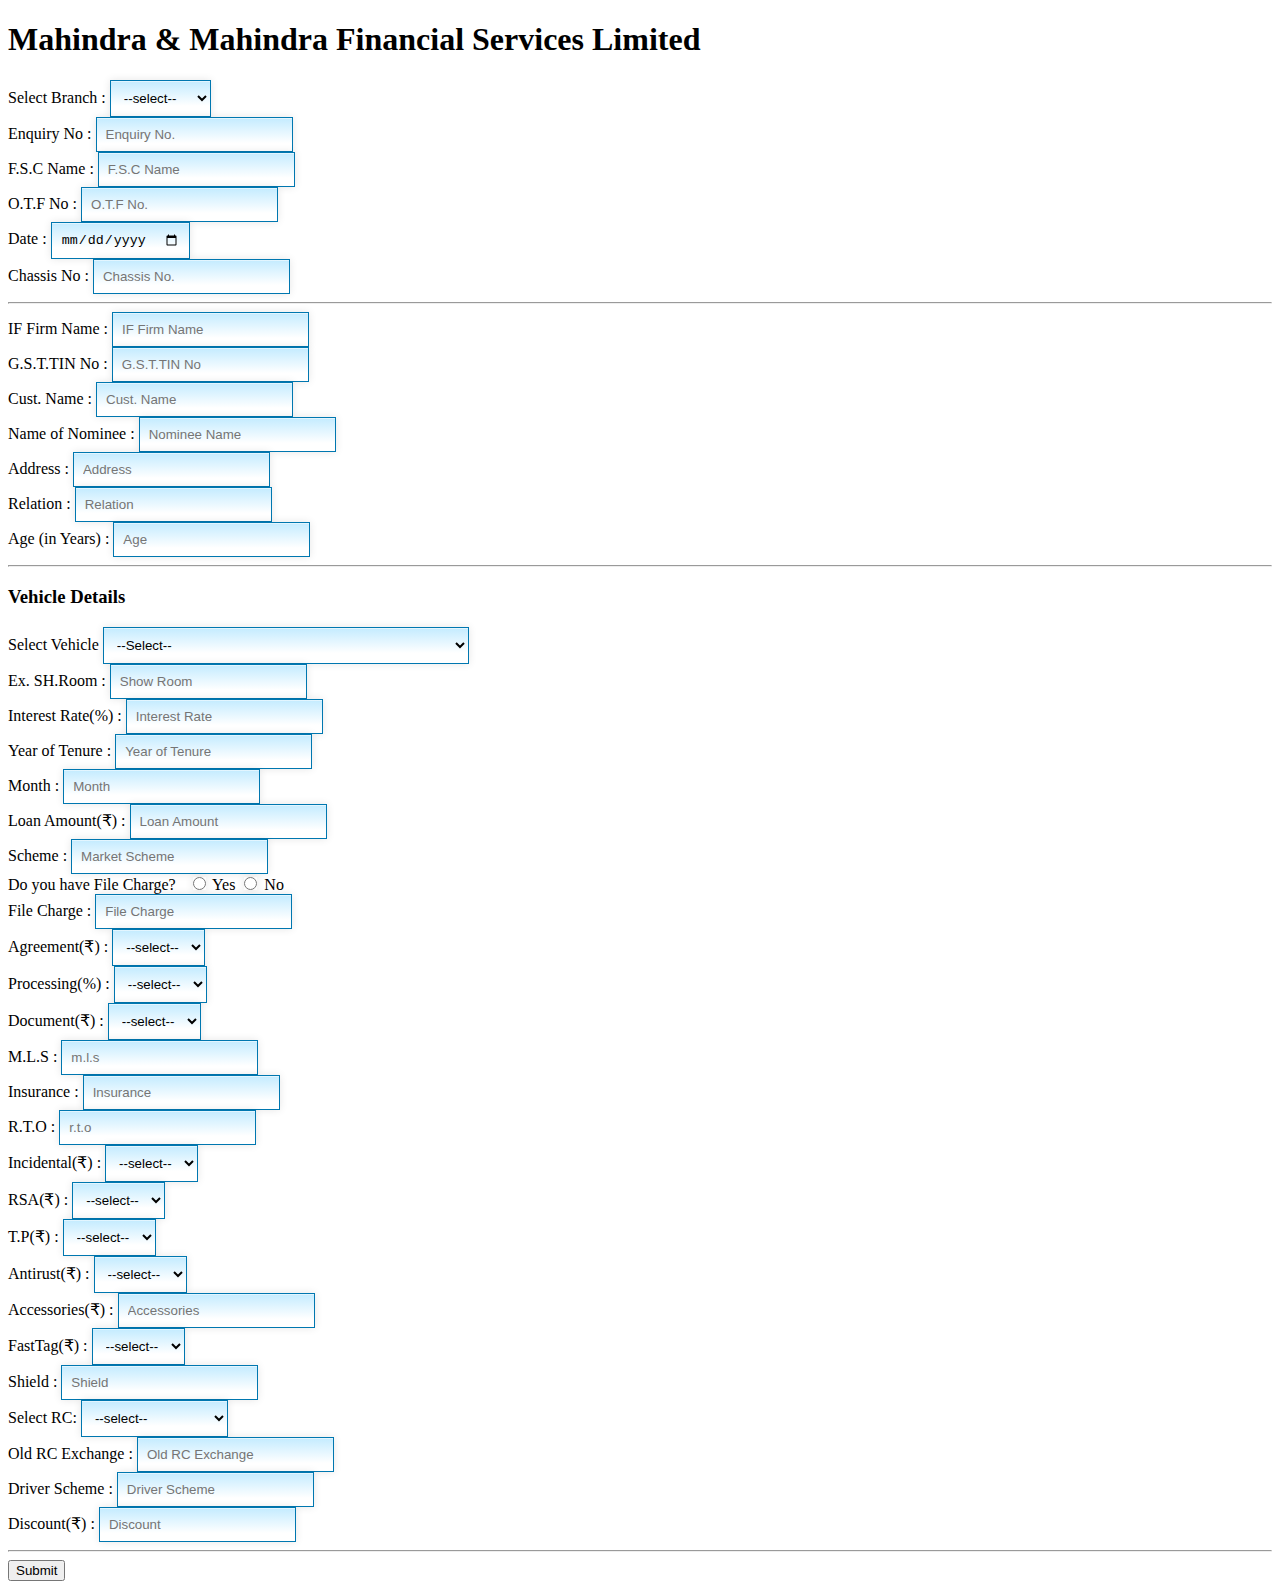
<file: index.html>
<!doctype html>
<html lang="en">

<head>
    <!-- Required meta tags -->
    <meta charset="utf-8">
    <meta name="viewport" content="width=device-width, initial-scale=1">
    <meta name="author" content="Shambhoo nath Sinha">
    <!-- Bootstrap CSS -->
    <link href="https://cdn.jsdelivr.net/npm/bootstrap@5.1.3/dist/css/bootstrap.min.css" rel="stylesheet"
        integrity="sha384-1BmE4kWBq78iYhFldvKuhfTAU6auU8tT94WrHftjDbrCEXSU1oBoqyl2QvZ6jIW3" crossorigin="anonymous">
    <link href="style.css" rel="stylesheet">
    <title>Sn Sinha</title>
</head>

<body>
    <div class="container">
        <h1 class="bg-success bg-gradient text-white text-center">Mahindra & Mahindra Financial Services Limited</h1>
        <form method="get" action="table.html">
            <div class="row row-cols-2">
                <div class="col">
                    <div class="mb-3 ">
                        <label for="" class="form-label">Select Branch :</label>
                        <select class="form-select inputstl" name="branch" aria-label="Default select example">
                            <option disabled value="" selected>--select--</option>
                            <option value="Mau">Mau</option>
                            <option value="Balia">Balia</option>
                            <option value="Azamgarh">Azamgarh</option>
                            <option value="Deoria">Deoria</option>
                        </select>
                    </div>
                </div>
                <div class="col">
                    <div class="mb-3">
                        <label for="exampleFormControlInput1" class="form-label">Enquiry No :</label>
                        <input type="text" class="form-control  inputstl" id="exampleFormControlInput1" placeholder="Enquiry No.">
                    </div>
                </div>
                <div class="col">
                    <div class="mb-3">
                        <label for="exampleFormControlInput4" class="form-label">F.S.C Name :</label>
                        <input type="text" class="form-control  inputstl" id="exampleFormControlInput4" placeholder="F.S.C Name">
                    </div>
                </div>
                <div class="col">
                    <div class="mb-3">
                        <label for="exampleFormControlInput3" class="form-label">O.T.F No :</label>
                        <input type="text" class="form-control  inputstl" id="exampleFormControlInput3" placeholder="O.T.F No.">
                    </div>
                </div>
                <div class="col">
                    <div class="mb-3">
                        <label for="exampleFormControlInput5" class="form-label">Date :</label>
                        <input type="date" class="form-control  inputstl" id="exampleFormControlInput5" placeholder="Date">
                    </div>
                </div>
                <div class="col">
                    <div class="mb-3">
                        <label for="exampleFormControlInput2" class="form-label">Chassis No :</label>
                        <input type="text" class="form-control inputstl" id="exampleFormControlInput2" placeholder="Chassis No.">
                    </div>
                </div>
            </div>
            <hr>
            <div class="row row-cols-2">
                <div class="col">
                    <div class="mb-3">
                        <label for="exampleFormControlInput6" class="form-label">IF Firm Name :</label>
                        <input type="text" class="form-control inputstl" id="exampleFormControlInput6"
                            placeholder="IF Firm Name">
                    </div>
                </div>
                <div class="col">
                    <div class="mb-3">
                        <label for="exampleFormControlInput7" class="form-label">G.S.T.TIN No :</label>
                        <input type="text" class="form-control inputstl" id="exampleFormControlInput7"
                            placeholder="G.S.T.TIN No">
                    </div>
                </div>
                <div class="col">
                    <div class="mb-3">
                        <label for="exampleFormControlInput8" class="form-label">Cust. Name :</label>
                        <input type="text" class="form-control inputstl" id="exampleFormControlInput8" placeholder="Cust. Name">
                    </div>
                </div>
                <div class="col">
                    <div class="mb-3">
                        <label for="exampleFormControlInput9" class="form-label">Name of Nominee :</label>
                        <input type="text" class="form-control inputstl" id="exampleFormControlInput9"
                            placeholder="Nominee Name">
                    </div>
                </div>
                <div class="col">
                    <div class="mb-3">
                        <label for="exampleFormControlInput10" class="form-label">Address :</label>
                        <input type="text" class="form-control inputstl" id="exampleFormControlInput10" placeholder="Address">
                    </div>
                </div>
                <div class="col">
                    <div class="mb-3">
                        <label for="exampleFormControlInput11" class="form-label">Relation :</label>
                        <input type="text" class="form-control inputstl" id="exampleFormControlInput11" placeholder="Relation">
                    </div>
                </div>
                <div class="col offset-6">
                    <div class="mb-3">
                        <label for="exampleFormControlInput12" class="form-label">Age (in Years) :</label>
                        <input type="text" class="form-control inputstl" id="exampleFormControlInput12" placeholder="Age">
                    </div>
                </div>
            </div>
            <hr>
            <h3>Vehicle Details</h3>
            <div class="row row-cols-2">
                <div class="col">
                    <label class="form-label">Select Vehicle</label>
                    <select class="form-select form-select-sm mb-3 inputstl" name="vehicle" aria-label=".form-select-lg example">
                        <option selected disabled>--Select--</option>
                        <option value="" disabled class="drop-head">Mahindra BOLERO MAXI TRUCK</option>
                        <option value="BMT Plus BS6 1.2">&nbsp;&nbsp;BMT Plus BS6 1.2</option>
                        <option value="BMT Plus Power Steering BS6 1.2">&nbsp;&nbsp;BMT Plus Power Steering BS6 1.2
                        </option>
                        <option value="BMT Plus CBC Power Steering BS6 1.2">&nbsp;&nbsp;BMT Plus CBC Power Steering BS6
                            1.2</option>
                        <option value="BMT Plus CNG MS BS6">&nbsp;&nbsp;BMT Plus CNG MS BS6</option>
                        <option value="BMT Plus CNG PS BS6">&nbsp;&nbsp;BMT Plus CNG PS BS6</option>
                        <option value="" disabled class="drop-head">Mahindra BOLERO PICK-UP</option>
                        <option value="BIG BOL PIK UP CBC 1.7T - BS6 - PS">&nbsp;&nbsp;BIG BOL PIK UP CBC 1.7T - BS6 -
                            PS</option>
                        <option value="BIG BOL PIK UP FB 1.25T - BS6 - PS">&nbsp;&nbsp;BIG BOL PIK UP FB 1.25T - BS6 -
                            PS</option>
                        <option value="BIG BOL PIK UP FB 1.7T - BS6 - PS">&nbsp;&nbsp;BIG BOL PIK UP FB 1.7T - BS6 - PS
                        </option>
                        <option value="BOL CAMPER 2WD POWER STEERING BS6 - NEW">&nbsp;&nbsp;BOL CAMPER 2WD POWER
                            STEERING BS6 - NEW</option>
                        <option value="BOL CAMPER GOLD ZX 2WD BS6 - NEW">&nbsp;&nbsp;BOL CAMPER GOLD ZX 2WD BS6 - NEW
                        </option>
                        <option value="BOL PIK UP 4WD BS6 - MS">&nbsp;&nbsp;BOL PIK UP 4WD BS6 - MS</option>
                        <option value="BOL PIK UP 4WD BS6 - PS">&nbsp;&nbsp;BOL PIK UP 4WD BS6 - PS</option>
                        <option value="BOL PIK UP CBC 1.3T - BS6 - MS">&nbsp;&nbsp;BOL PIK UP CBC 1.3T - BS6 - MS
                        </option>
                        <option value="BOL PIK UP FB 1.3T - BS6 - MS">&nbsp;&nbsp;BOL PIK UP FB 1.3T - BS6 - MS</option>
                        <option value="BOL PIK UP FB 1.3T - BS6 - PS">&nbsp;&nbsp;BOL PIK UP FB 1.3T - BS6 - PS</option>
                        <option value="BOL PIK UP FB 1.3T - BS6 - PS AC">&nbsp;&nbsp;BOL PIK UP FB 1.3T - BS6 - PS AC
                        </option>
                        <option value="BOL PIK UP FB 1.5T - BS6 - PS-NEW">&nbsp;&nbsp;BOL PIK UP FB 1.5T - BS6 - PS-NEW
                        </option>
                        <option value="BOL PIK UP FB CNG MS BS6">&nbsp;&nbsp;BOL PIK UP FB CNG MS BS6</option>
                        <option value="BOL PIK UP FB CNG PS BS6">&nbsp;&nbsp;BOL PIK UP FB CNG PS BS6</option>

                    </select>
                </div>
                <div class="col">
                    <div class="mb-3 ">
                        <label for="exampleFormControlInput30" class="form-label">Ex. SH.Room :</label>
                        <input type="text" class="form-control inputstl" id="exampleFormControlInput30" placeholder="Show Room">
                    </div>
                </div>
            </div>
            <div class="row row-cols-2">
                <div class="col">
                    <div class="mb-3">
                        <label for="exampleFormControlInput13" class="form-label">Interest Rate(%) :</label>
                        <input type="text" class="form-control inputstl" id="exampleFormControlInput13"
                            placeholder="Interest Rate">
                    </div>
                </div>
                <div class="col">
                    <div class="mb-3">
                        <label for="exampleFormControlInput14" class="form-label">Year of Tenure :</label>
                        <input type="text" class="form-control inputstl" id="exampleFormControlInput14"
                            placeholder="Year of Tenure">
                    </div>
                </div>
                <div class="col">
                    <div class="mb-3 ">
                        <label for="exampleFormControlInput15" class="form-label">Month :</label>
                        <input type="text" class="form-control inputstl" id="exampleFormControlInput15" placeholder="Month">
                    </div>
                </div>
                
                <div class="col">
                    <div class="mb-3">
                        <label for="exampleFormControlInput25" class="form-label">Loan Amount(&#8377;) :</label>
                        <input type="text" class="form-control inputstl" id="exampleFormControlInput25"
                            placeholder="Loan Amount">
                    </div>
                </div>
                <div class="col">
                    <div class="mb-3 ">
                        <label for="exampleFormControlInput31" class="form-label">Scheme :</label>
                        <input type="text" class="form-control inputstl" id="exampleFormControlInput31"
                            placeholder="Market Scheme">
                    </div>
                </div>
            </div>
            <div class="row row-cols-2">
                <div class="col-12 mb-3">
                    <span>Do you have File Charge?&nbsp;&nbsp;</span>
                    <input class="form-check-input inputstl" type="radio" name="exampleRadios" id="exampleRadios1" value="yes">
                    <label class="form-check-label" for="exampleRadios1">Yes</label>
                    <input class="form-check-input inputstl" type="radio" name="exampleRadios" id="exampleRadios2" value="no">
                    <label class="form-check-label" for="exampleRadios2">No</label>
                </div>
                <div class="col d-none fileCharge">
                    <div class="mb-3 ">
                        <label for="exampleFormControlInput32" class="form-label">File Charge :</label>
                        <input type="text" class="form-control inputstl" id="exampleFormControlInput32"
                            placeholder="File Charge">
                    </div>
                </div>
                <div class="col d-none ac">
                    <div class="mb-3 ">
                        <label for="" class="form-label">Agreement(&#8377;) :</label>
                        <select class="form-select inputstl" name="agreement" aria-label="Default select example">
                            <option disabled value="0" selected>--select--</option>
                            <option value="0">0</option>
                            <option value="1000">1000</option>
                            <option value="2000">2000</option>
                        </select>
                    </div>
                </div>
                <div class="col d-none ac">
                    <div class="mb-3">
                        <label for="" class="form-label">Processing(%) :</label>
                        <select class="form-select inputstl" name="processing" aria-label="Default select example">
                            <option disabled value="0" selected>--select--</option>
                            <option value="0">0</option>
                            <option value="0.5">0.5</option>
                            <option value="1">1</option>
                            <option value="1.5">1.5</option>
                            <option value="2">2</option>
                        </select>
                    </div>
                </div>
                <div class="col d-none ac">
                    <div class="mb-3 ">
                        <label for="" class="form-label">Document(&#8377;) :</label>
                        <select class="form-select inputstl" name="document" aria-label="Default select example">
                            <option disabled value="0" selected>--select--</option>
                            <option value="0">0</option>
                            <option value="501">501</option>
                            <option value="1000">1000</option>
                            <option value="2000">2000</option>
                        </select>
                    </div>
                </div>
            </div>
            <div class="row row-cols-2">
                <div class="col">
                    <div class="mb-3 ">
                        <label for="exampleFormControlInput35" class="form-label">M.L.S :</label>
                        <input type="text" class="form-control inputstl" id="exampleFormControlInput35" placeholder="m.l.s">
                    </div>
                </div>
                <div class="col">
                    <div class="mb-3 ">
                        <label for="exampleFormControlInput36" class="form-label">Insurance :</label>
                        <input type="text" class="form-control inputstl" id="exampleFormControlInput36" placeholder="Insurance">
                    </div>
                </div>
                <div class="col">
                    <div class="mb-3 ">
                        <label for="exampleFormControlInput37" class="form-label">R.T.O :</label>
                        <input type="text" class="form-control inputstl" id="exampleFormControlInput37" placeholder="r.t.o">
                    </div>
                </div>
                <div class="col">
                    <div class="mb-3 ">
                        <label for="" class="form-label">Incidental(&#8377;) :</label>
                        <select class="form-select inputstl" name="incidental" aria-label="Default select example">
                            <option disabled value="0" selected>--select--</option>
                            <option value="0">0</option>
                            <option value="2360">2360</option>
                        </select>
                    </div>
                </div>
                <div class="col">
                    <div class="mb-3 ">
                        <label for="" class="form-label">RSA(&#8377;) :</label>
                        <select class="form-select inputstl" name="rsa" aria-label="Default select example">
                            <option disabled value="0" selected>--select--</option>
                            <option value="0">0</option>
                            <option value="1450">1450</option>
                        </select>
                    </div>
                </div>
                <div class="col">
                    <div class="mb-3 ">
                        <label for="" class="form-label">T.P(&#8377;) :</label>
                        <select class="form-select inputstl" name="tp" aria-label="Default select example">
                            <option disabled value="0" selected>--select--</option>
                            <option value="0">0</option>
                            <option value="1000">1000</option>
                            <option value="1500">1500</option>
                            <option value="2000">2000</option>
                            <option value="2500">2500</option>
                            <option value="3000">3000</option>
                        </select>
                    </div>
                </div>
                <div class="col">
                    <div class="mb-3 ">
                        <label for="" class="form-label">Antirust(&#8377;) :</label>
                        <select class="form-select inputstl" name="antirust" aria-label="Default select example">
                            <option disabled value="0" selected>--select--</option>
                            <option value="0">0</option>
                            <option value="4500">4500</option>
                        </select>
                    </div>
                </div>
                <div class="col">
                    <div class="mb-3 ">
                        <label for="exampleFormControlInput38" class="form-label">Accessories(&#8377;) :</label>
                        <input type="text" class="form-control inputstl" id="exampleFormControlInput38" placeholder="Accessories">
                    </div>
                </div>
                <div class="col">
                    <div class="mb-3 ">
                        <label for="" class="form-label">FastTag(&#8377;) :</label>
                        <select class="form-select inputstl" name="fasttag" aria-label="Default select example">
                            <option disabled value="0" selected>--select--</option>
                            <option value="0">0</option>
                            <option value="500">500</option>
                            <option value="600">600</option>
                        </select>
                    </div>
                </div>
                <div class="col">
                    <div class="mb-3 ">
                        <label for="exampleFormControlInput39" class="form-label">Shield :</label>
                        <input type="text" class="form-control inputstl" id="exampleFormControlInput39" placeholder="Shield">
                    </div>
                </div>
                <div class="col mb-3">
                    <label for="rc_option" class="form-label">Select RC:</label>
                    <select name="rc_option" id="rc_option" class="form-select inputstl">
                        <option value="" disabled selected>--select--</option>
                        <option value="old_rc">Old RC Exchange</option>
                        <option value="driver_rc">Driver Scheme</option>
                    </select>
                </div>
                <div class="col">
                    <div class="mb-3 d-none" id="old_rc">
                        <label for="exampleFormControlInput40" class="form-label">Old RC Exchange :</label>
                        <input type="text" class="form-control inputstl" id="exampleFormControlInput40" placeholder="Old RC Exchange">
                    </div>
                    <div class="mb-3 d-none" id="driver_rc">
                        <label for="exampleFormControlInput45" class="form-label">Driver Scheme :</label>
                        <input type="text" class="form-control inputstl" id="exampleFormControlInput45" placeholder="Driver Scheme">
                    </div>
                </div>
                <div class="col">
                    <div class="mb-3 ">
                        <label for="exampleFormControlInput41" class="form-label">Discount(&#8377;) :</label>
                        <input type="text" class="form-control inputstl" id="exampleFormControlInput41" placeholder="Discount">
                    </div>
                </div>
                <div class="col text">

                </div>
            </div>
            <hr>
            
            <div class="row justify-content-center">
                <input class="btn btn-outline-primary w-25 mb-5" id="main" type="submit" value="Submit" name="submit">
            </div>
        </form>
    </div>

    <!-- Optional JavaScript; choose one of the two! -->

    <!-- Option 1: Bootstrap Bundle with Popper -->
    <script src="https://cdn.jsdelivr.net/npm/bootstrap@5.1.3/dist/js/bootstrap.bundle.min.js"
        integrity="sha384-ka7Sk0Gln4gmtz2MlQnikT1wXgYsOg+OMhuP+IlRH9sENBO0LRn5q+8nbTov4+1p"
        crossorigin="anonymous"></script>

    <!-- Option 2: Separate Popper and Bootstrap JS -->
    <!--
    <script src="https://cdn.jsdelivr.net/npm/@popperjs/core@2.10.2/dist/umd/popper.min.js" integrity="sha384-7+zCNj/IqJ95wo16oMtfsKbZ9ccEh31eOz1HGyDuCQ6wgnyJNSYdrPa03rtR1zdB" crossorigin="anonymous"></script>
    <script src="https://cdn.jsdelivr.net/npm/bootstrap@5.1.3/dist/js/bootstrap.min.js" integrity="sha384-QJHtvGhmr9XOIpI6YVutG+2QOK9T+ZnN4kzFN1RtK3zEFEIsxhlmWl5/YESvpZ13" crossorigin="anonymous"></script>
    -->
    <script src="script.js"></script>
</body>

</html>
</file>
<file: style.css>
.drop-head{
    font-weight: bold; 
    color: black;
}
.inputstl { 
    padding: 9px; 
    border: solid 1px #0077B0; 
    outline: 0; 
    background: -webkit-gradient(linear, left top, left 25, from(#FFFFFF), color-stop(4%, #C6ECFF), to(#FFFFFF)); 
    background: -moz-linear-gradient(top, #FFFFFF, #C6ECFF 1px, #FFFFFF 25px); 
    box-shadow: rgba(0,0,0, 0.1) 0px 0px 8px; 
    -moz-box-shadow: rgba(0,0,0, 0.1) 0px 0px 8px; 
    -webkit-box-shadow: rgba(0,0,0, 0.1) 0px 0px 8px; 

    }
</file>
